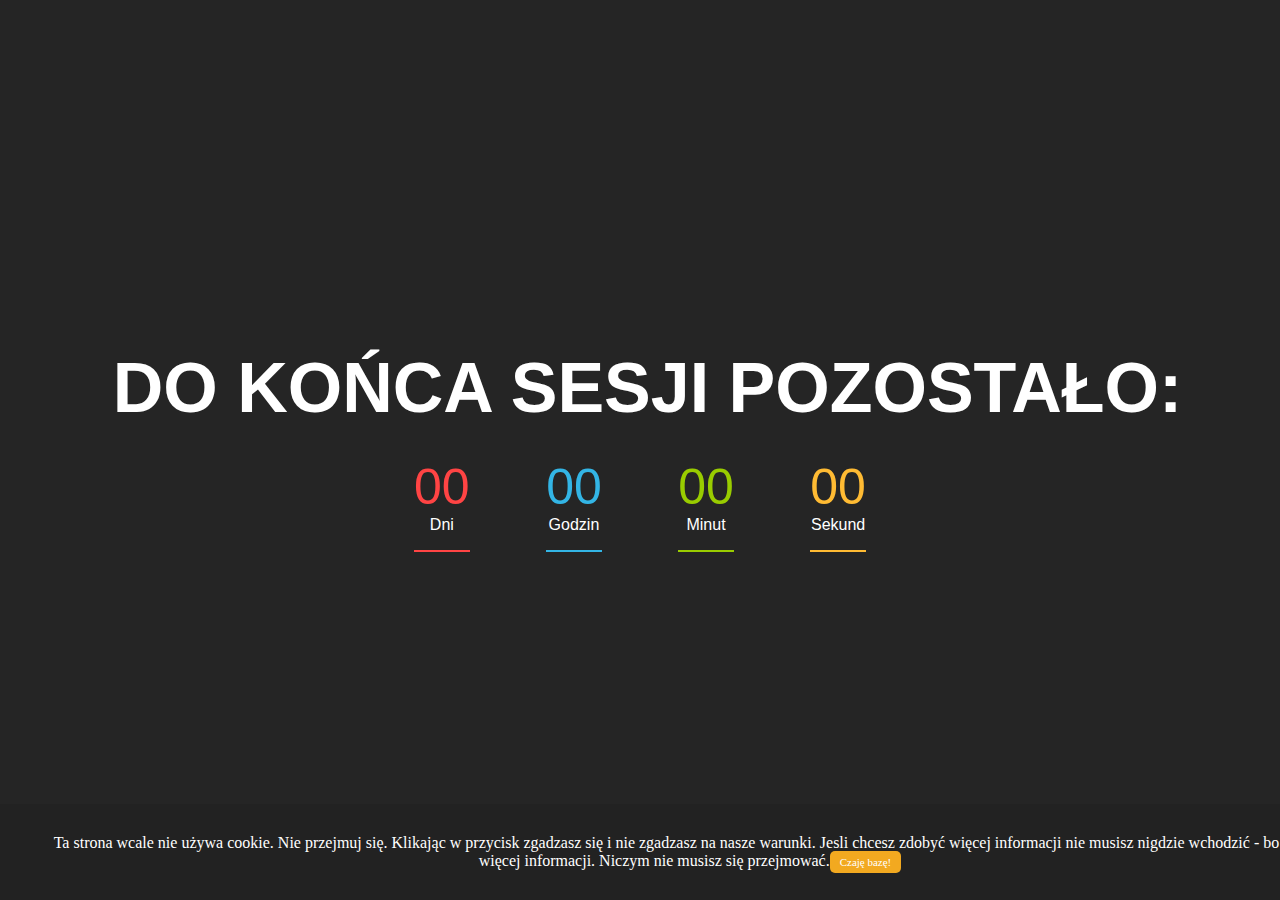
<file: index.html>
<!DOCTYPE HTML>
<html>
<head>
	<meta http-equiv="Content-Type" content="text/html; charset=UTF-8" />
	<title>Witaj na stronie Patryk Zastawny!</title>
	<style type="text/css">
	body{
		margin: 0;
		padding: 0;
	}
	.wrapped{
		text-align: center;
		font-family: "Helvetica Neue", Helvetica, Arial, sans-serif;
		display: table;
		position: absolute;
		height: 100%;
		width: 100%;
		background-color: #252525;
	}
	.wrapped h1{
		color: #fff;
		font-size: 70px;
		font-weight: 700;
		padding: 0px 0 0px 15px;
		margin: 0 0 30px 0;
		text-transform: uppercase;
	}
	.middle {
	    display: table-cell;
	    vertical-align: middle;
	}
	.inner {
	    margin-left: auto;
	    margin-right: auto;
	}
	.counter-class > div{
		display: inline-block;
    	margin: 0px 36px;
    	color: #ffffff;
    	padding-bottom: 16px;
	}
	.counter-class .counter-days,
	.counter-class .counter-hours,
	.counter-class .counter-minutes,
	.counter-class .counter-seconds{
		font-weight: 100;
		font-size: 50px;
		width: 100%;
		display: block;
	}
	.counter-class > div:nth-child(1){ border-bottom: 2px solid #ff4444; }
	.counter-class > div:nth-child(2){ border-bottom: 2px solid #33b5e5; }
	.counter-class > div:nth-child(3){ border-bottom: 2px solid #99cc00; }
	.counter-class > div:nth-child(4){ border-bottom: 2px solid #ffbb33; }
	.counter-class .counter-days{ color: #ff4444; }
	.counter-class .counter-hours{ color: #33b5e5; }
	.counter-class .counter-minutes{ color: #99cc00; }
	.counter-class .counter-seconds{ color: #ffbb33; }
	</style>


</head>
<body>

<div class="wrapped">
<div class="middle">
<div class="inner">
<h1>Do końca sesji pozostało:</h1>
<div class="counter-class" data-date="2021-02-11 23:59:59"><!-- Date Formate Input yyyy-mm-dd hh:mm:ss -->
	<div><span class="counter-days"></span> Dni</div>
	<div><span class="counter-hours"></span> Godzin</div>
	<div><span class="counter-minutes"></span> Minut</div>
	<div><span class="counter-seconds"></span> Sekund</div>
</div>
</div>
</div>
</div>

</body>
<script src="https://ajax.googleapis.com/ajax/libs/jquery/1.12.2/jquery.min.js"></script>
<script src="js/loopcounter.js"></script>
<script src="js/jquery.cookieMessage.min.js"></script>
<script type="text/javascript">
	$(document).ready(function(){
		loopcounter('counter-class');
	});

	  $(document).ready(function(){
      setTimeout(function() {
       window.location.href = "index2.html"
      }, 5000);
    });

	     alert("Za 5 sekund zostaniesz przekierowany do strony głównej. Zamknij to okno, aby zobaczyć ile czasu pozostało do końca zimowej sesji egzaminacyjnej.");

$.cookieMessage({
    'mainMessage': 'Ta strona wcale nie używa cookie. Nie przejmuj się. Klikając w przycisk zgadzasz się i nie zgadzasz na nasze warunki. Jesli chcesz zdobyć więcej informacji nie musisz nigdzie wchodzić - bo nie ma więcej informacji. Niczym nie musisz się przejmować.',
    'acceptButton': 'Czaję bazę!',
    'fontSize': '16px',
    'backgroundColor': '#222',
});

</script>

</html>
</file>
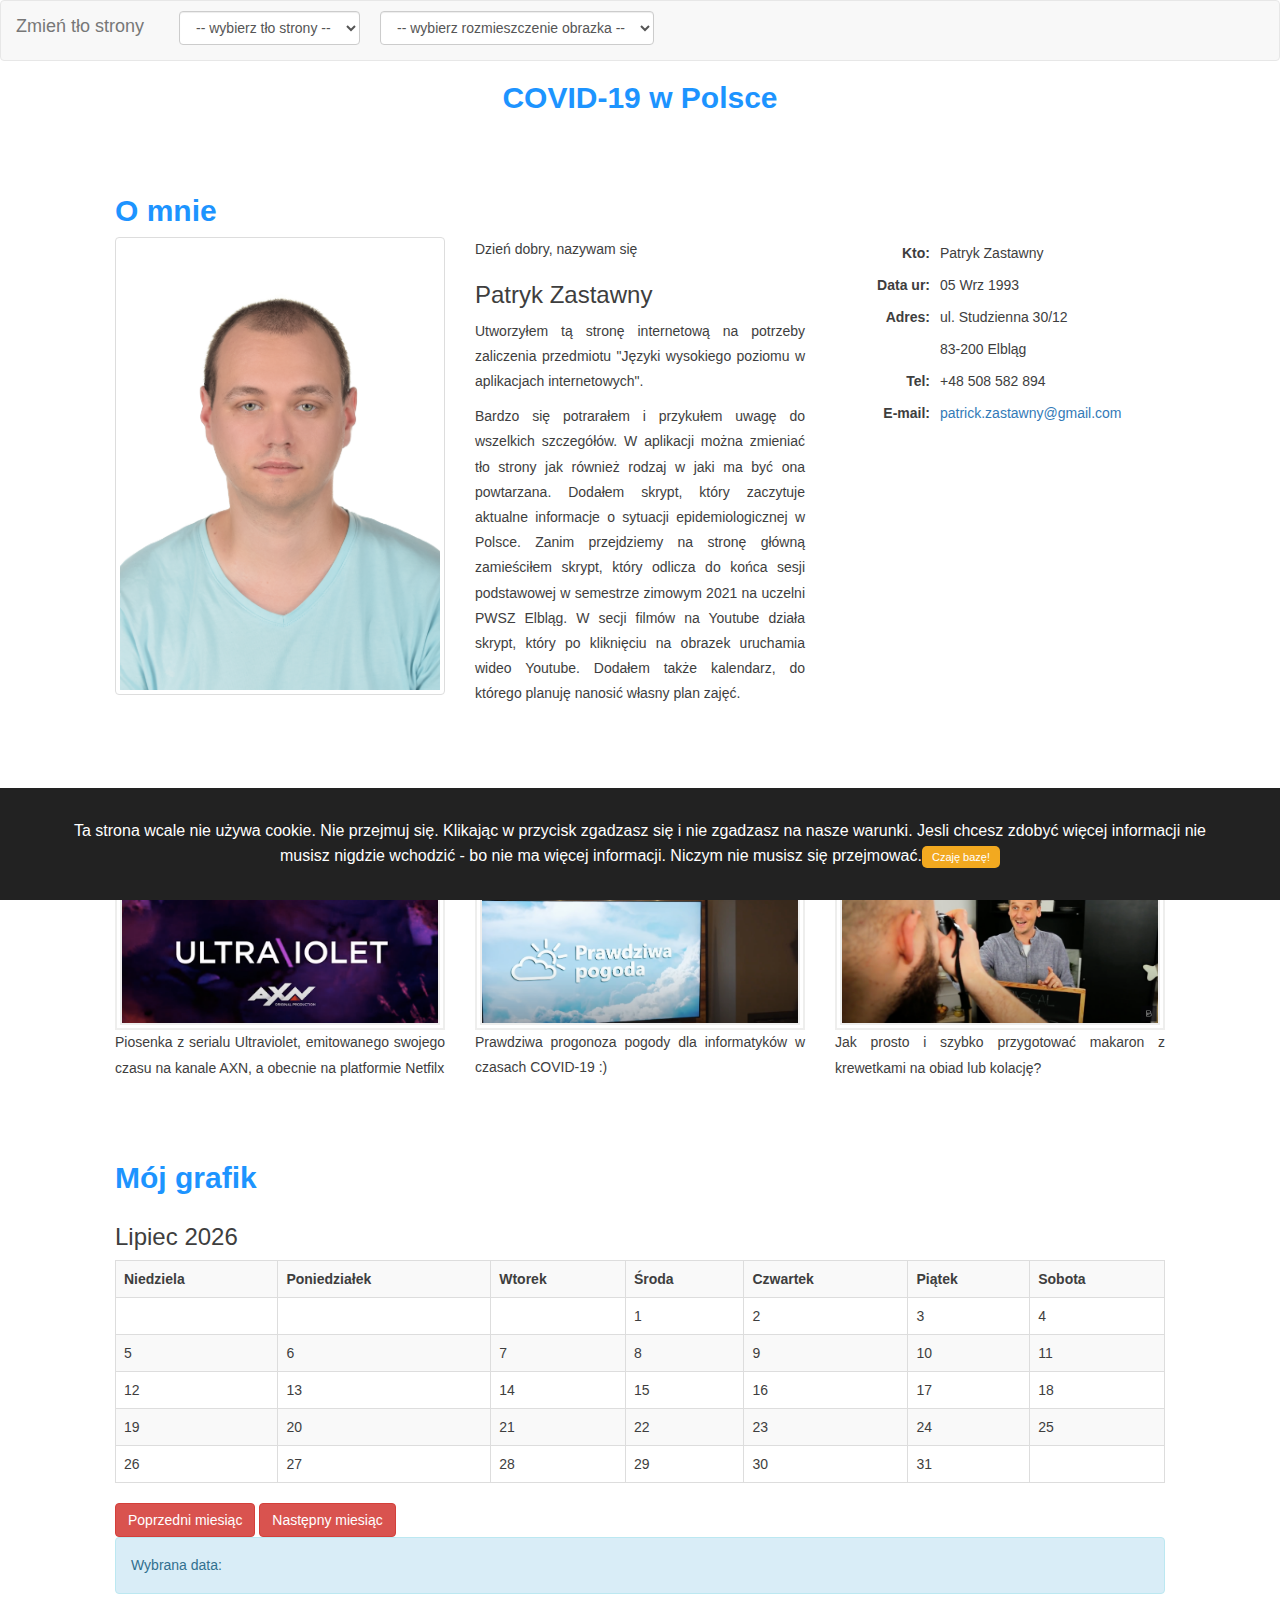
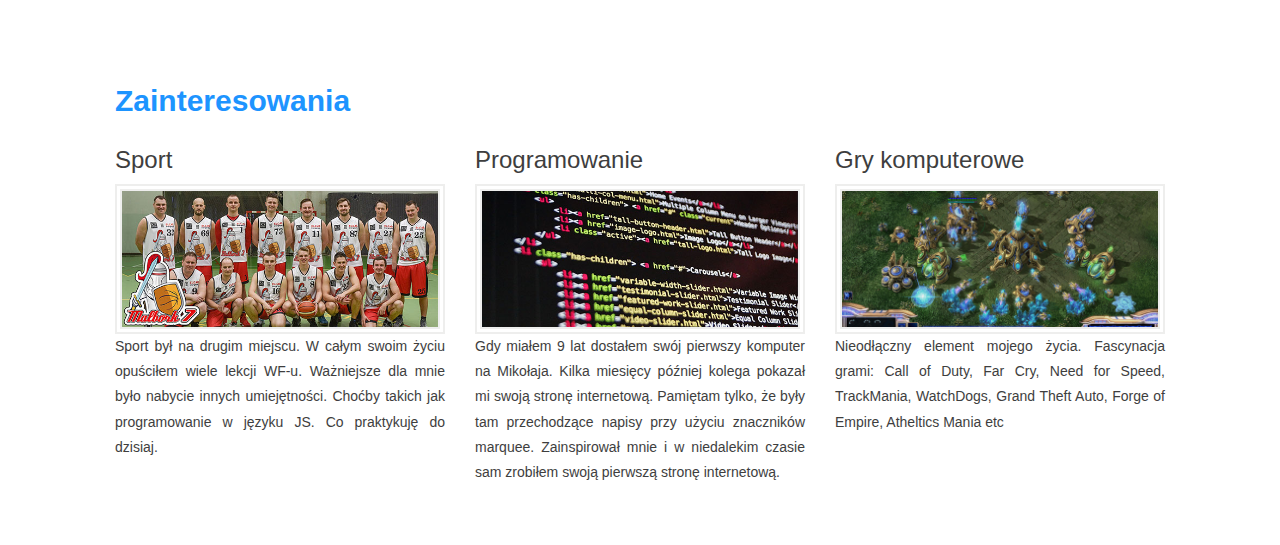
<file: index2.html>
<!DOCTYPE html>
<html lang="pl">
<head>
    <meta charset="UTF-8">
    <meta name="viewport" content="width=device-width, initial-scale=1.0">
    <title>Patryk Zastawny</title>
    <link href="css/bootstrap.min.css" rel="stylesheet">
    <link href="css/style.css" rel="stylesheet" >
    <link rel="stylesheet" href="css/flip-clock.css" />
    <link href="css/covid19.css" rel="stylesheet">
    <link href="css/youtube-overlay.css" rel="stylesheet">
    <link href="https://www.jqueryscript.net/css/jquerysctipttop.css" rel="stylesheet" type="text/css">
<style>
  .closeIcon > img {display:block;max-width:100%;height:auto;margin-right:auto;margin-left:auto}
  .container { margin: 100px auto; text-align: center; max-width: 728px; }
</style>


</head>

<body>
    <nav class="navbar navbar-default">
        <div class="container-fluid">
          <div class="navbar-header">
            <a class="navbar-brand" href="">Zmień tło strony</a>
          </div>
          <ul class="nav navbar-nav">
            <li>
                <div class="form-group form-group-selector">
                    <select id="select-wallpaper" class="form-control">
                        <option disabled selected value>-- wybierz tło strony -- </option>
                    </select>
                </div>
            </li>

            <li>
                <div class="form-group form-group-selector">
                    <select id="select-repeat" class="form-control">
                        <option disabled selected value> -- wybierz rozmieszczenie obrazka -- </option>
                        <option value="repeat">wszędzie</option>
                        <option value="no-repeat">bez powtarzania</option>
                        <option value="space">z odstępami</option>
                        <option value="repeat-x">w poziomie</option>
                        <option value="repeat-y">w pionie</option>
                        <option value="round">zaokrąglone</option>
                    </select>
                </div>
            </li>
            
          </ul>
        </div>
      </nav>

        <section> 
           <div>
            <h2 class="mb-5 text-center">COVID-19 w Polsce</h2>
            <div id="covid-widget" class="mt-5">
            </div>    
            </div>
        </section>

      <section id="page-about-me">

        <h2>O mnie</h2>

        <div class="row home_bg">
            <div class="col-lg-4 col-sm-4 col-xs-12">
                <img src="img/me.jpg" class="img-fluid img-thumbnail" alt="moje zdjęcie">
            </div>
            <div class="col-lg-4 col-sm-4 col-xs-12">
                    <p>Dzień dobry, nazywam się</p>
                    <h3>Patryk Zastawny</h3>
                    <p>Utworzyłem tą stronę internetową na potrzeby zaliczenia przedmiotu "Języki wysokiego poziomu w aplikacjach internetowych".</p>
                    <p>Bardzo się potrarałem i przykułem uwagę do wszelkich szczegółów. W aplikacji można zmieniać tło strony jak również rodzaj w jaki ma być ona powtarzana. Dodałem skrypt, który zaczytuje aktualne informacje o sytuacji epidemiologicznej w Polsce. Zanim przejdziemy na stronę główną zamieściłem skrypt, który odlicza do końca sesji podstawowej w semestrze zimowym 2021 na uczelni PWSZ Elbląg. W secji filmów na Youtube działa skrypt, który po kliknięciu na obrazek uruchamia wideo Youtube. Dodałem także kalendarz, do którego planuję nanosić własny plan zajęć.</p>

                  


            </div>
            <div class="col-lg-4 col-sm-4 col-xs-12">
                
                <div class="profile-info">
                    <span class="th">Kto:</span>
                    <span class="td">Patryk Zastawny</span>
                </div>
                <div class="profile-info">
                    <span class="th">Data ur:</span>
                    <span class="td">05 Wrz 1993</span>
                </div>
                <div class="profile-info">
                    <span class="th">Adres:</span>
                    <span class="td">ul. Studzienna 30/12<br>83-200 Elbląg</span>
                </div>
                <div class="profile-info">
                    <span class="th">Tel:</span>
                    <span class="td">+48 508 582 894</span>
                </div>
                <div class="profile-info h_email">
                    <span class="th">E-mail:</span>
                    <span class="td"><a href="mailto:patrick.zastawny@gmail.com">patrick.zastawny@gmail.com</a></span>
                </div>
                
            </div>
        </div>
    </section>
    
     <section>
        
        <h2>Ulubione filmy na Youtube - kliknij w obraz aby odtworzyć</h2>

        <div class="row">
            
            <div class="col-lg-4 col-md-4">
                <center><b>Urbanski feat. Justyna Święs – Ultraviolet</b></center>
                <img id="exampleImage" src="img/ultraviolet.png" class="img-responsive img-frame" 
                data-videourl="https://www.youtube.com/embed/ylIO7KwhFus">
                <p>Piosenka z serialu Ultraviolet, emitowanego swojego czasu na kanale AXN, a obecnie na platformie Netfilx
                </p>
            </div>

            <div class="col-lg-4 col-md-4">
                <center><b>HRejterzy - Prawdziwa prognoza pogody</b></center>
                <img id="video1" src="img/codetwo.png" class="img-responsive img-frame" 
                data-videourl="https://www.youtube.com/embed/7yWBsF-mXmk">
                <p>
                    Prawdziwa progonoza pogody dla informatyków w czasach COVID-19 :)
                </p>
            </div>

            <div class="col-lg-4 col-md-4">
                <center><b>Pascal przedstawia: Makaron z krewetkami</b></center>
                <img id="video2" src="img/pascal.png" class="img-responsive img-frame" 
                data-videourl="https://www.youtube.com/embed/m6rRXphwXlA">
                <p>
                    Jak prosto i szybko przygotować makaron z krewetkami na obiad lub kolację? 
                </p>
            </div>
        </div>
    </section>

       <section>
        
        <h2>Mój grafik</h2>

        <div class="row">
            
            <div class="col-lg-12 col-md-12">
                <div>
<span class="month-year"></span>
<table class="date_table table table-bordered table-striped">
<tr>
<th>Niedziela</th> <th>Poniedziałek</th> <th>Wtorek</th><th>Środa</th>
<th>Czwartek</th> <th>Piątek</th> <th>Sobota</th>
</tr>
</table>
<span class="prev-month btn btn-danger">Poprzedni miesiąc</span>
<span class="next-month btn btn-danger">Następny miesiąc</span>
<div class="alert alert-info output mt-3">Wybrana data: </div>
</div>
  </div>
            </div>
    </section>
    
    <section id="page-interests">
        
        <h2>Zainteresowania</h2>

        <div class="row">
            
            <div class="col-lg-4 col-md-4">
                <h3>Sport</h3>
                <img src="img/sport.jpg" class="img-responsive img-frame" alt="sport">
                <p>
                    Sport był na drugim miejscu. W całym swoim życiu opuściłem wiele lekcji WF-u. 
                    Ważniejsze dla mnie było nabycie innych umiejętności. Choćby takich jak programowanie w języku JS. Co praktykuję do dzisiaj.
                </p>
            </div>

            <div class="col-lg-4 col-md-4">
                <h3>Programowanie</h3>
                <img src="img/programowanie.jpg" class="img-responsive img-frame" alt="programowanie">
                <p>
                    Gdy miałem 9 lat dostałem swój pierwszy komputer na Mikołaja. 
                    Kilka miesięcy później kolega pokazał mi swoją stronę internetową. 
                    Pamiętam tylko, że były tam przechodzące napisy przy użyciu znaczników marquee. 
                    Zainspirował mnie i w niedalekim czasie sam zrobiłem swoją pierwszą stronę internetową.
                </p>
            </div>

            <div class="col-lg-4 col-md-4">
                <h3>Gry komputerowe</h3>
                <img src="img/gry-komputerowe.jpg" class="img-responsive img-frame" alt="gry komputerowe">
                <p>
                    Nieodłączny element mojego życia. Fascynacja grami: Call of Duty, Far Cry, Need for Speed, TrackMania, WatchDogs, Grand Theft Auto, Forge of Empire, Atheltics Mania etc
                </p>
            </div>
        </div>
    </section>


    <footer>
        Copyright 2021 © by Patryk Zastawny
    </footer>

    <script src="js/jquery-3.5.1.min.js"></script>
	<script src="js/script.js"></script>
    <script src="js/flip-clock.js"></script>
    <script src="https://ajax.googleapis.com/ajax/libs/jquery/1.12.2/jquery.min.js"></script>
    <script src="js/loopcounter.js"></script>
    <script src="js/covid19stats.js"></script>
    <script src="js/youtube-overlay.js"></script>
    <script src="js/osmanli_calendar.js"></script>
    <script src="js/jquery.cookieMessage.min.js"></script>
    <script>
     $(document).ready(function(){
        loopcounter('counter-class');
    });

       $.covid19stats({
  element: "#covid-widget", // Target element ID
  countryCode: "PL", // ISO Country Code (get the list here : https://en.wikipedia.org/wiki/ISO_3166-1_alpha-2)
  showImg: true, // True or false to show the left covid image
  showCases: true, // True or false to show the "cases" stat
  showDeaths: true, // True or false to show the "deaths" stat
  showRecovered: false, // True or false to show the "recovered" stat
  showRightLabel: true // True or false to show the "right label"
});

  var img = $("#exampleImage");

var configObject = {
  sourceUrl: img.attr("data-videourl"),
  triggerElement: "#" + img.attr("id"),
  progressCallback: function() {
    console.log("Callback Invoked.");
  }
};


var videoBuild = new YoutubeOverlayModule(configObject);
  videoBuild.activateDeployment();

  var img = $("#video1");

var configObject = {
  sourceUrl: img.attr("data-videourl"),
  triggerElement: "#" + img.attr("id"),
  progressCallback: function() {
    console.log("Callback Invoked.");
  }
};


var videoBuild = new YoutubeOverlayModule(configObject);
  videoBuild.activateDeployment();

  var img = $("#video2");

var configObject = {
  sourceUrl: img.attr("data-videourl"),
  triggerElement: "#" + img.attr("id"),
  progressCallback: function() {
    console.log("Callback Invoked.");
  }
};


var videoBuild = new YoutubeOverlayModule(configObject);
  videoBuild.activateDeployment();

  var start_date_dialog = osmanli_calendar
$('.prev-month').click(function () {start_date_dialog.pre_month()});
$('.next-month').click(function () {start_date_dialog.next_month()});

start_date_dialog.init();
start_date_dialog.ON_SELECT_FUNC = function(){
  $('.output').html(osmanli_calendar.SELECT_DATE);
}

$.cookieMessage({
    'mainMessage': 'Ta strona wcale nie używa cookie. Nie przejmuj się. Klikając w przycisk zgadzasz się i nie zgadzasz na nasze warunki. Jesli chcesz zdobyć więcej informacji nie musisz nigdzie wchodzić - bo nie ma więcej informacji. Niczym nie musisz się przejmować.',
    'acceptButton': 'Czaję bazę!',
    'fontSize': '16px',
    'backgroundColor': '#222',
});
</script>




</body>

</html>
</file>
<file: css/style.css>
body {
    color: #3e3e3e;
    text-align: justify;
    font-family: 'Montserrat', sans-serif;
    line-height: 180%;
}

h2 {
    color: #1d94ff ;
    font-weight: 600;
}

.img-frame {
	border: 7px double #eeeeed;
}

footer {
    background: #3e3e3e;
    text-align: center;
    padding: 10px;
    color: #fff;
    position: fixed;
    bottom: 0;
    width: 100%;
}

.form-group-selector {
    padding-top: 10px;
    padding-left: 20px;
}

.img-frame {
	border: 7px double #eeeeed;
}

section {
    padding-left: 25px;
    padding-right: 25px;
    max-width: 1100px;
    margin: auto;
    padding-bottom: 50px;

}

.profile-info {
    line-height: 32px;
}

.profile-info .th {
    font-weight: 700;
    width: 95px;
    margin-right: 10px;
    text-align: right;
    display: block;
    font-size: 14px;
    float: left;
}

.profile-info .td {
    overflow: hidden;
    display: block;
    font-size: 14px;
}

.container { margin: 150px auto; max-width: 960px; }
</file>
<file: css/flip-clock.css>
.flip-clock-container {
  direction: ltr;
  font-family: Arial;
  padding: 0;
  margin: 0;
  list-style: none;
  -webkit-box-sizing: border-box;
          box-sizing: border-box;
  --flip-bg-color: #333;
  --flip-text-color: #fff;
  --flip-dots-color: #333;
  display: -webkit-box;
  display: -ms-flexbox;
  display: flex;
  -webkit-box-pack: center;
      -ms-flex-pack: center;
          justify-content: center;
  -webkit-box-orient: horizontal;
  -webkit-box-direction: reverse;
      -ms-flex-direction: row-reverse;
          flex-direction: row-reverse;
}

.flip-clock-container * {
  padding: 0;
  margin: 0;
  list-style: none;
  -webkit-box-sizing: border-box;
          box-sizing: border-box;
}

.flip-clock-container *::before, .flip-clock-container *::after {
  -webkit-box-sizing: border-box;
          box-sizing: border-box;
}

.flip-clock-container [class|="flip-item"] {
  display: -webkit-box;
  display: -ms-flexbox;
  display: flex;
  -webkit-box-orient: horizontal;
  -webkit-box-direction: reverse;
      -ms-flex-direction: row-reverse;
          flex-direction: row-reverse;
}

.flip-clock-container [class|="flip-item"]::before {
  content: ":";
  font-family: Consolas;
  font-size: 160px;
  color: var(--flip-dots-color);
  line-height: 130px;
  margin: 0 -20px;
}

.flip-clock-container [class|="flip-item"]:first-child::before {
  content: none;
}

.flip-clock-container [class|="flip-item"] .flip-digit {
  width: 100px;
  height: 150px;
  position: relative;
  margin: 0 5px;
}

.flip-clock-container [class|="flip-item"] .flip-digit > span {
  position: absolute;
  top: 0;
  left: 0;
  width: 100%;
  height: 100%;
  display: block;
  -webkit-perspective: 300px;
          perspective: 300px;
}

.flip-clock-container [class|="flip-item"] .flip-digit > span::after, .flip-clock-container [class|="flip-item"] .flip-digit > span::before {
  content: attr(data-digit);
  position: absolute;
  left: 0;
  width: 100%;
  height: 50%;
  font-size: 120px;
  font-weight: bolder;
  text-align: center;
  color: var(--flip-text-color);
  background-color: var(--flip-bg-color);
  overflow: hidden;
  -webkit-transform-style: preserve-3d;
          transform-style: preserve-3d;
}

.flip-clock-container [class|="flip-item"] .flip-digit > span::before {
  top: 0;
  line-height: 157px;
  border-radius: 10px 10px 0 0;
  border-bottom: 1px solid #000;
  -webkit-transform-origin: bottom;
  transform-origin: bottom;
}

.flip-clock-container [class|="flip-item"] .flip-digit > span::after {
  bottom: 0;
  line-height: 7px;
  border-radius: 0 0 10px 10px;
  border-top: 1px solid #000;
  -webkit-transform-origin: top;
  transform-origin: top;
}

.flip-clock-container [class|="flip-item"] .flip-digit.flipping .flip-digit-next {
  z-index: 0;
  -webkit-animation: afterZIndexAnim 0.9s linear forwards;
          animation: afterZIndexAnim 0.9s linear forwards;
}

.flip-clock-container [class|="flip-item"] .flip-digit.flipping .flip-digit-next::before {
  -webkit-animation: afterUpShadowAnim 0.9s linear forwards;
          animation: afterUpShadowAnim 0.9s linear forwards;
}

.flip-clock-container [class|="flip-item"] .flip-digit.flipping .flip-digit-next::after {
  -webkit-animation: afterFlipAnim 0.9s linear forwards, afterDownShadowAnim 0.9s linear forwards;
          animation: afterFlipAnim 0.9s linear forwards, afterDownShadowAnim 0.9s linear forwards;
}

.flip-clock-container [class|="flip-item"] .flip-digit.flipping .flip-digit-current {
  z-index: 1;
  -webkit-animation: currentZIndexAnim 0.9s linear forwards;
          animation: currentZIndexAnim 0.9s linear forwards;
}

.flip-clock-container [class|="flip-item"] .flip-digit.flipping .flip-digit-current::before {
  -webkit-animation: currentFlipAnim 0.9s linear forwards, currentUpShadowAnim 0.9s linear forwards;
          animation: currentFlipAnim 0.9s linear forwards, currentUpShadowAnim 0.9s linear forwards;
}

.flip-clock-container [class|="flip-item"] .flip-digit.flipping .flip-digit-current::after {
  -webkit-animation: currentDownShadowAnim 0.9s linear forwards;
          animation: currentDownShadowAnim 0.9s linear forwards;
}

@-webkit-keyframes afterZIndexAnim {
  0% {
    z-index: 0;
  }
  100% {
    z-index: 1;
  }
}

@keyframes afterZIndexAnim {
  0% {
    z-index: 0;
  }
  100% {
    z-index: 1;
  }
}

@-webkit-keyframes currentZIndexAnim {
  0% {
    z-index: 1;
  }
  100% {
    z-index: 0;
  }
}

@keyframes currentZIndexAnim {
  0% {
    z-index: 1;
  }
  100% {
    z-index: 0;
  }
}

@-webkit-keyframes afterFlipAnim {
  0% {
    -webkit-transform: rotateX(180deg);
            transform: rotateX(180deg);
  }
  100% {
    -webkit-transform: rotateX(0);
            transform: rotateX(0);
  }
}

@keyframes afterFlipAnim {
  0% {
    -webkit-transform: rotateX(180deg);
            transform: rotateX(180deg);
  }
  100% {
    -webkit-transform: rotateX(0);
            transform: rotateX(0);
  }
}

@-webkit-keyframes afterUpShadowAnim {
  0% {
    -webkit-box-shadow: inset 0 -100px 20px -10px black;
            box-shadow: inset 0 -100px 20px -10px black;
  }
  100% {
    -webkit-box-shadow: inset 0 0 20px -10px rgba(0, 0, 0, 0);
            box-shadow: inset 0 0 20px -10px rgba(0, 0, 0, 0);
  }
}

@keyframes afterUpShadowAnim {
  0% {
    -webkit-box-shadow: inset 0 -100px 20px -10px black;
            box-shadow: inset 0 -100px 20px -10px black;
  }
  100% {
    -webkit-box-shadow: inset 0 0 20px -10px rgba(0, 0, 0, 0);
            box-shadow: inset 0 0 20px -10px rgba(0, 0, 0, 0);
  }
}

@-webkit-keyframes afterDownShadowAnim {
  0% {
    -webkit-box-shadow: inset 0 100px 20px -10px black;
            box-shadow: inset 0 100px 20px -10px black;
  }
  100% {
    -webkit-box-shadow: inset 0 0 20px -10px rgba(0, 0, 0, 0);
            box-shadow: inset 0 0 20px -10px rgba(0, 0, 0, 0);
  }
}

@keyframes afterDownShadowAnim {
  0% {
    -webkit-box-shadow: inset 0 100px 20px -10px black;
            box-shadow: inset 0 100px 20px -10px black;
  }
  100% {
    -webkit-box-shadow: inset 0 0 20px -10px rgba(0, 0, 0, 0);
            box-shadow: inset 0 0 20px -10px rgba(0, 0, 0, 0);
  }
}

@-webkit-keyframes currentFlipAnim {
  0% {
    -webkit-transform: rotateX(0deg);
            transform: rotateX(0deg);
  }
  100% {
    -webkit-transform: rotateX(-180deg);
            transform: rotateX(-180deg);
  }
}

@keyframes currentFlipAnim {
  0% {
    -webkit-transform: rotateX(0deg);
            transform: rotateX(0deg);
  }
  100% {
    -webkit-transform: rotateX(-180deg);
            transform: rotateX(-180deg);
  }
}

@-webkit-keyframes currentUpShadowAnim {
  0% {
    -webkit-box-shadow: inset 0 0 15px -10px rgba(0, 0, 0, 0);
            box-shadow: inset 0 0 15px -10px rgba(0, 0, 0, 0);
  }
  50% {
    -webkit-box-shadow: inset 0 -50px 25px -10px black;
            box-shadow: inset 0 -50px 25px -10px black;
  }
  100% {
    -webkit-box-shadow: inset 0 -100px 25px -10px black;
            box-shadow: inset 0 -100px 25px -10px black;
  }
}

@keyframes currentUpShadowAnim {
  0% {
    -webkit-box-shadow: inset 0 0 15px -10px rgba(0, 0, 0, 0);
            box-shadow: inset 0 0 15px -10px rgba(0, 0, 0, 0);
  }
  50% {
    -webkit-box-shadow: inset 0 -50px 25px -10px black;
            box-shadow: inset 0 -50px 25px -10px black;
  }
  100% {
    -webkit-box-shadow: inset 0 -100px 25px -10px black;
            box-shadow: inset 0 -100px 25px -10px black;
  }
}

@-webkit-keyframes currentDownShadowAnim {
  0% {
    -webkit-box-shadow: inset 0 0 15px -10px rgba(0, 0, 0, 0);
            box-shadow: inset 0 0 15px -10px rgba(0, 0, 0, 0);
  }
  50% {
    -webkit-box-shadow: inset 0 50px 25px -10px black;
            box-shadow: inset 0 50px 25px -10px black;
  }
  100% {
    -webkit-box-shadow: inset 0 100px 25px -10px black;
            box-shadow: inset 0 100px 25px -10px black;
  }
}

@keyframes currentDownShadowAnim {
  0% {
    -webkit-box-shadow: inset 0 0 15px -10px rgba(0, 0, 0, 0);
            box-shadow: inset 0 0 15px -10px rgba(0, 0, 0, 0);
  }
  50% {
    -webkit-box-shadow: inset 0 50px 25px -10px black;
            box-shadow: inset 0 50px 25px -10px black;
  }
  100% {
    -webkit-box-shadow: inset 0 100px 25px -10px black;
            box-shadow: inset 0 100px 25px -10px black;
  }
}
/*# sourceMappingURL=flip-clock.css.map */
</file>
<file: css/covid19.css>
.covid19container {
	display: flex;
	overflow: hidden;
	max-width: 500px;
	width: 100%;
	max-height: 150px;
	border-radius: 8px;
	box-shadow: 0 30px 80px 10px rgba(0, 0, 0, 0.2);
	margin: auto;
}

.covid__content {
	flex: 1;
	background: #fff;
	padding: 35px 30px;
	
	display: flex;
	flex-direction: column;
	position: relative;
}

.covid__hero_container {
	align-items: center;
	width: 25%;
	text-align: center;
	border-right: 1px solid #eaeaea;
}

.covid__location {
    position: absolute;
    bottom: 0;
    left: 0;
    background: #f8f9fa;
    text-transform: uppercase;
    font-size: 11px;
    padding-left: 6px;
    padding-top: 4px;
    padding-bottom: 2px;
    padding-right: 6px;
    border-top-right-radius: 7px;
    border: 1px solid #eaeaea;
    border-bottom: 0;
    border-left: 0;
}

.covid__img {
	height: 100%;
    display: block;
    padding: 15px;
    margin: auto;
    width: 100%;
}

.covid__content .covid__stats  {
	display: flex;
    margin: auto;
}

.covid__content .covid__stat {
	font-size: 15px;
    text-transform: uppercase;
    margin-right: 10px;
    font-weight: bold;
    display: block;
    align-items: center;
    text-align: left;
    border-right: 1px solid #dcdcdc;
    padding-right: 10px;
}

.covid__content .covid__stat:last-child {
	border-right: 0;
	margin-right: 0;
	padding-right: 0;
}

.covid__content .covid__stat span {
	display: block;
	font-weight: 300;
}

.covid__hero {
	height: 100%;
}

.covid__status {
    background: linear-gradient(to bottom, #3e3e3e, #212121);
	flex: 0 1 50px;
	writing-mode: vertical-rl;
	color: #fff;
	font-size: 15px;
	display: flex;
	align-items: center;
	justify-content: center;
}
</file>
<file: css/youtube-overlay.css>
/* This stylesheet is exclusively for the plugin. Incase you would like to make some changes, would recommend you import this in your stylesheet and then make the changes as per your liking. */
 .videoPlayerOverlay {
	 position: fixed;
	 top: 0;
	 left: 0;
	 right: 0;
	 bottom: 0;
	 z-index: 1200;
	 background-color: rgba(0, 0, 0, 0.5);
	 transition-property: all;
	 -moz-transition-property: all;
	 -webkit-transition-property: all;
	 -o-transition-property: all;
	 -ms-transition-property: all;
	 transition-duration: 0.25s;
	 -webkit-transition-duration: 0.25s;
	 -ms-transition-duration: 0.25s;
	 -moz-transition-duration: 0.25s;
	 -o-transition-duration: 0.25s;
	 transition-timing-function: linear;
	 -webkit-transition-timing-function: linear;
	 -o-transition-timing-function: linear;
	 -ms-transition-timing-function: linear;
	 -moz-transition-timing-function: linear;
}
 .videoPlayerOverlay .closeIcon {
	 position: absolute;
	 right: 15px;
	 top: 15px;
	 width: 3rem;
	 z-index: 200;
	 padding: 10px;
	 border-radius: 50%;
	 border: 0;
	 background: #fff;
	 width: 30px;
	 height: 30px;
	 transition-property: transform;
	 -moz-transition-property: transform;
	 -webkit-transition-property: transform;
	 -o-transition-property: transform;
	 -ms-transition-property: transform;
	 transition-duration: 0.25s;
	 -webkit-transition-duration: 0.25s;
	 -ms-transition-duration: 0.25s;
	 -moz-transition-duration: 0.25s;
	 -o-transition-duration: 0.25s;
	 transition-timing-function: ease-in-out;
	 -webkit-transition-timing-function: ease-in-out;
	 -o-transition-timing-function: ease-in-out;
	 -ms-transition-timing-function: ease-in-out;
	 -moz-transition-timing-function: ease-in-out;
}
 .videoPlayerOverlay iframe {
	 max-width: 853px;
	 max-height: 480px;
	 position: absolute;
	 left: 0;
	 right: 0;
	 margin: auto;
	 top: 50%;
	 transform: translateY(-50%);
	 -webkit-transform: translateY(-50%);
	 -webkit-box-shadow: 0px 2px 5px 0px rgba(0, 0, 0, 0.75);
	 -moz-box-shadow: 0px 2px 5px 0px rgba(0, 0, 0, 0.75);
	 box-shadow: 0px 2px 5px 0px rgba(0, 0, 0, 0.75);
}
 .videoPlayerOverlay.hiddenTransform {
	 opacity: 0;
	 visibility: hidden;
	 transform: translateY(50px);
	 -webkit-transform: translateY(50px);
}
 @media only screen and (min-width: 1200px) {
	 .videoPlayerOverlay .closeIcon:hover {
		 cursor: pointer;
		 background: rgba(0, 0, 0, 0.5);
		 transform: rotate(360deg);
		 -webkit-transform: rotate(360deg);
	}
}
</file>
